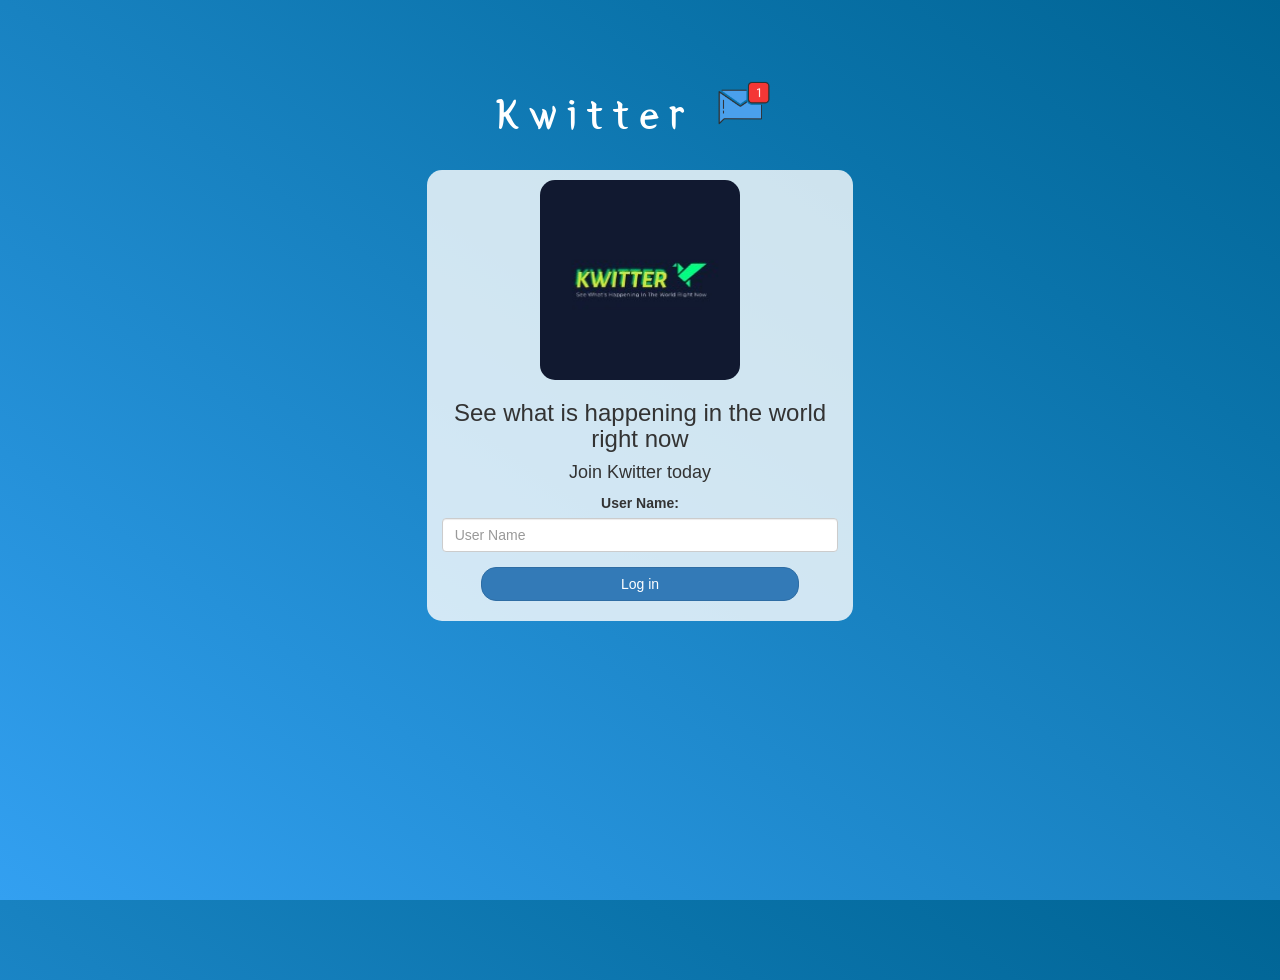
<file: index.html>
<!DOCTYPE html>
<html>
<head>
	<title>Kwitter</title>
    <link href="https://fonts.googleapis.com/css?family=Yeon+Sung&display=swap" rel="stylesheet"><meta name="viewport" content="width=device-width, initial-scale=1">

    <link rel="stylesheet" href="https://maxcdn.bootstrapcdn.com/bootstrap/3.4.0/css/bootstrap.min.css">
    <script src="https://ajax.googleapis.com/ajax/libs/jquery/3.4.1/jquery.min.js"></script>
    <script src="https://maxcdn.bootstrapcdn.com/bootstrap/3.4.0/js/bootstrap.min.js"></script>

    <link rel="stylesheet" type="text/css" href="style.css">

	<link rel="icon" href="Kwitter Logo.png" type="image/x-icon">
</head>
<body>
<center>
	<h1 class="header">	
		Kwitter	<sup>
	<img src="m2.png">
	</sup>
</h1>
	<div class="col-lg-4 col-md-6 col-sm-6 col-xs-11 login_div">
	<img src="Free_Sample_By_Wix.jpg" class="logo">
		<h3 >See what is happening in the world right now</h3>
		<h4 >Join Kwitter today</h4>
		<div class="form-group">
		  <label >User Name:</label>
          <input type="text" id="user" class="form-control" placeholder="User Name"> 
		</div>
		<button id="login_button" class="btn btn-primary" onclick="adduser()">Log in</button>
		<br><br>
	</div>
</center>

<script src="kwitter.js"></script>
</body>
</html>
</file>
<file: style.css>
html, body
{
  height: 100%;
  margin: 0;
}

body
{
background-image: linear-gradient(to right top, #33a0f1, #2591d9, #1882c1, #0a73aa, #006494);
}

.header
{
	color: white;font-family: 'Yeon Sung';font-size: 45px;letter-spacing: 10px;margin-top: 80px;
}
.header img
{
	width: 80px;margin-left: -15px;
}

.login_div
{
	background: rgba(255,255,255,0.8);float: none;border-radius: 15px;
}

.logo
{
	width: 200px;
	margin-top: 10px;
	border-radius: 15px;
}

#login_button
{
	width: 80%;border-radius: 15px;
}

.room_name
{
	cursor: pointer;
	font-size: 20px;
}


#logout
{
	font-size: 20px; float: right;
}


#output
{
	padding: 10px; width:80%;background: rgba(255,255,255,0.8);border-radius: 15px;
}

.input_div_room_page
{
	width: 80%;
}

.input_div label
{
	color: white;font-size: 20px;
}


.input_div_message_page
{
	position: fixed;bottom: 0px;width: 100%;background: rgba(255,255,255,0.8);
}
.input_div_message_page label
{
	color: black;
}
.input_div_message_page #msg
{
	width: 80%;
}
.input_div_message_page button
{
	margin-top: 15px;
	width: 50%; 
}
.color_white
{
	color: white
}

.tick
{
	width:20px;
}
.message_h4
{
	padding-left:5px;
	color:grey;
}
</file>
